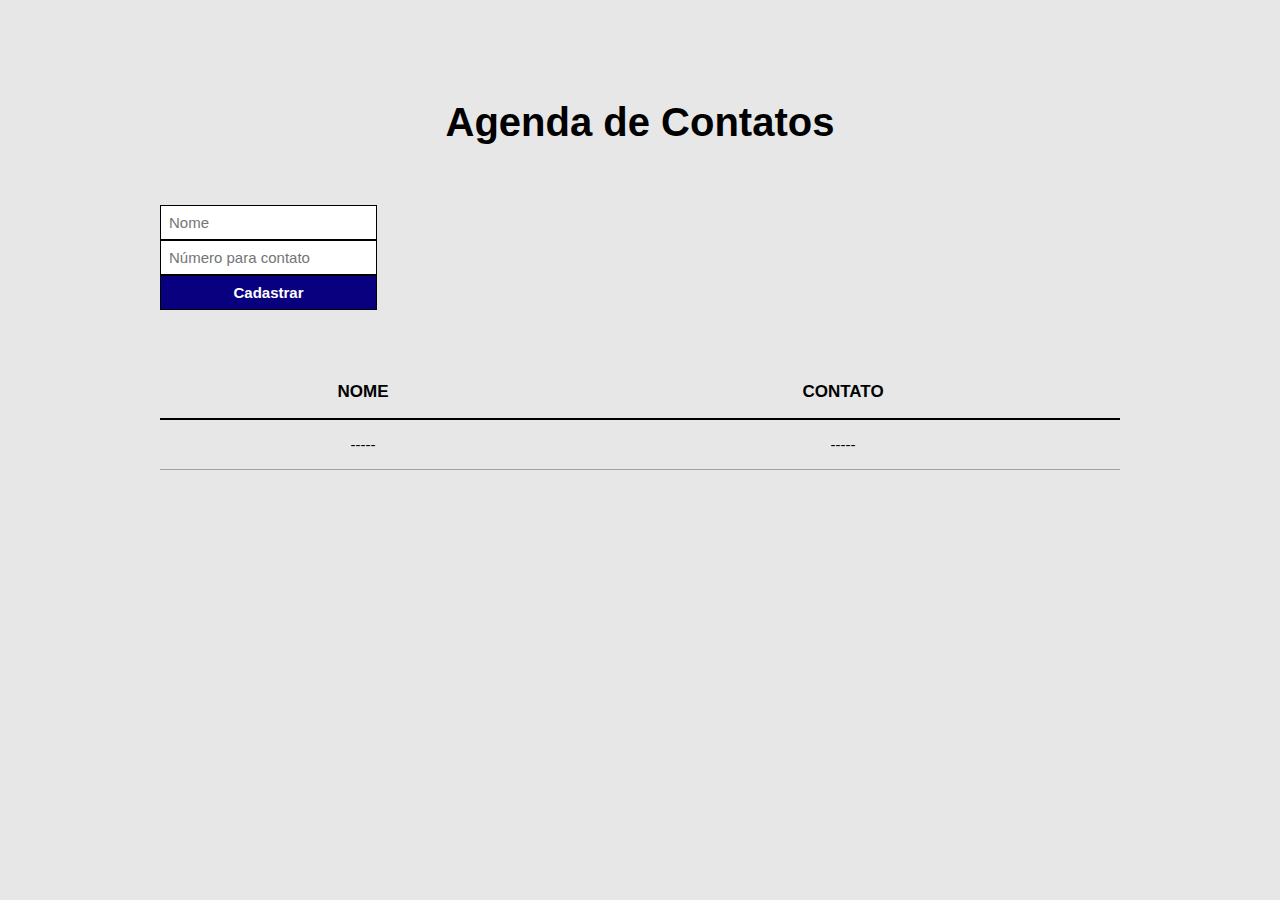
<file: index.html>
<!DOCTYPE html>
<html lang="pt-BR">
<head>
  <meta charset="UTF-8">
  <meta name="viewport" content="width=device-width, initial-scale=1.0">
  <link rel="stylesheet" href="./agenda.css"/>
  <title>Agenda de Contatos</title>
</head>
<body>

  <div class="container">
    <div class="cabecalho">
    <header>
      <h1>Agenda de Contatos</h1>
    </header>
    </div>

    
    <form id="form-atividade">
      <input id="nome-contato" type="text" required placeholder="Nome">
      <input id="numero-contato" type="number" required placeholder="Número para contato"/>
      <button type="submit" onclick="">Cadastrar</button>
    </form>
    

    <table cellspacing="0">
      <thead>
        <tr id="titulo">
          <th>Nome</th>
          <th>Contato</th>
        </tr>
      </thead>

      <tbody>
        <tr> <!--- Depois revisar o display none -->
          <td>-----</td>
          <td>-----</td>
        </tr>
      </tbody>
      
    </table>
    </div>
</body>
<script src="./agenda.js"></script>
</html>
</file>
<file: agenda.css>
*{
  box-sizing: border-box;
  margin: 0;
  padding: 0;
  font-family: 'Roboto', sans-serif;
}

body{
  background-color: #E7E7E7;
  padding-top: 100px;
}

header{
  display: flex;
  align-items: center;
  margin-bottom: 40px;
}

header h1{
  font-size: 40px;
  font-weight: bolder;
  margin-left: 285.5435px ;
  margin-bottom: 20px;
}

.container{
  max-width: 960px;
  width: 100%;
  margin: 0 auto;
}

input::-webkit-inner-spin-button{
  -webkit-appearance: none;
}

form{
  display:  grid;
  max-width: 640px;
  justify-content: start;
  margin-bottom: 56px;
}

form input{
  font-size: 15px;
  text-align:  start;
  background-color: white;
  -webkit-appearance: none;
  border: 1px  double black;
  padding: 8px;
  margin-right: 10px;
}

form button{
  font-size: 15px;
  background-color: rgb(9, 0, 128);
  border: outset;
  color: white;
  font-weight: bold;
  border: 1px double black;
  cursor: pointer;
  padding: 8px;
  margin-right: 10px;
}

form button:hover{
  font-style: oblique;
}

table{
  width: 100%;
}

table th{
  border-bottom: 2px solid black;
  padding: 16px;
  font-size: 17px;
  font-weight: bold;
  text-transform: uppercase;
}

table td{
  font-size: 15px;
  text-align: center;
  padding: 16px 0;
  border-bottom: 1px solid rgba(0, 0, 0, 0.3);
}
</file>
